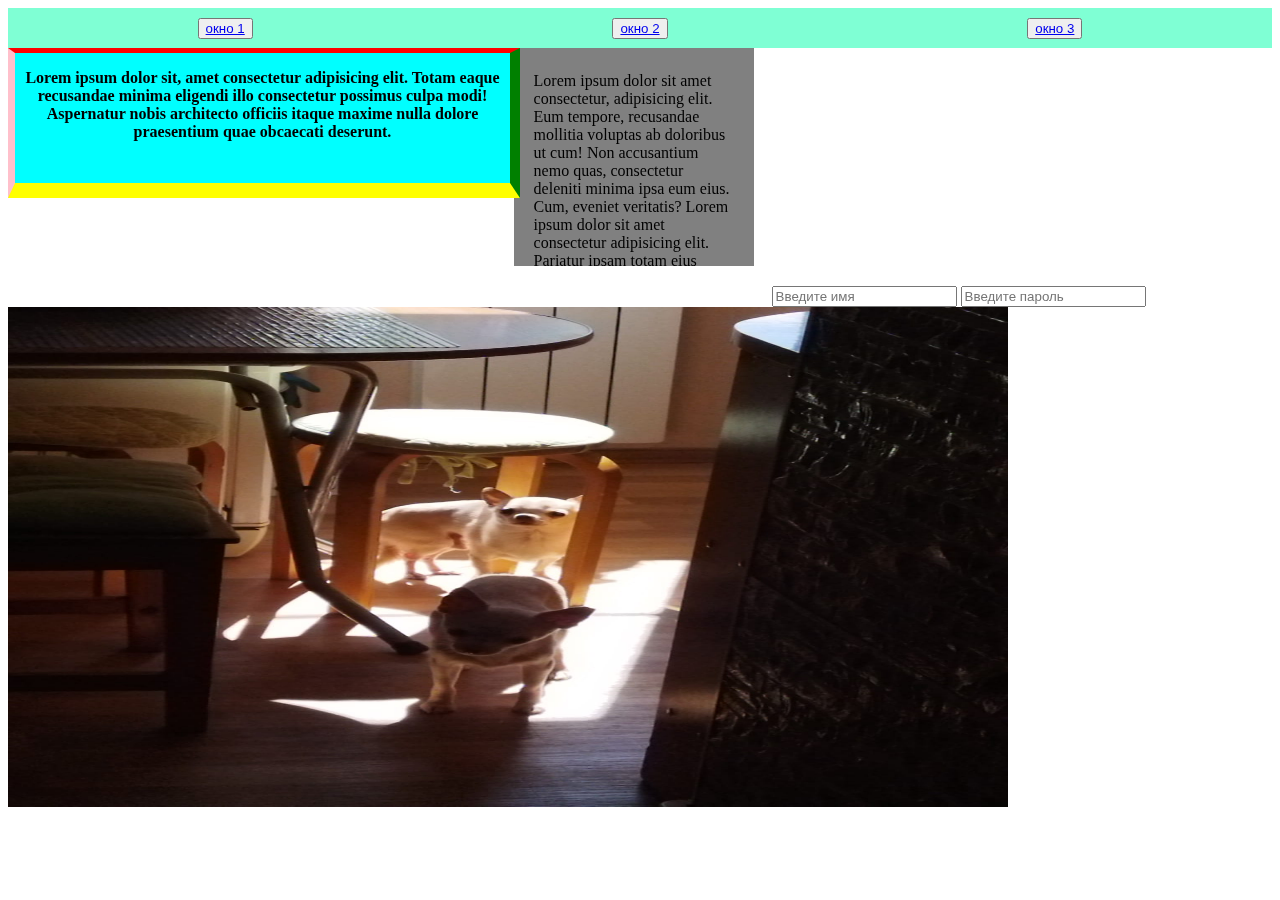
<file: src/js/index.html>
<!DOCTYPE html>
<html lang="ru">
<head>
    <meta charset="UTF-8">
    <meta http-equiv="X-UA-Compatible" content="IE=edge">
    <meta name="viewport" content="width=device-width, initial-scale=1.0">
    <title>Интернет магазин school501</title>
    <link rel="stylesheet" href="disayne.css">
</head>
<body>
 

  <div class="top">
    <div class="textone">
      <button><a href="njrdf.html">окно 1</a></button>
    </div>
    <div class="texttwo">
      <button><a href="qwe.html">окно 2</a></button>
    </div>
    <div class="textthree">
      <button><a href="noibkd.html">окно 3</a></button>

    </div>
  </div>
 
  <div class="box">
    <b><p>Lorem ipsum dolor sit, amet consectetur adipisicing elit. Totam eaque recusandae minima eligendi illo consectetur possimus culpa modi! Aspernatur nobis architecto officiis itaque maxime nulla dolore praesentium quae obcaecati deserunt.</p></b>

  </div>>
  <div class="two">
   <p>Lorem ipsum dolor sit amet consectetur, adipisicing elit. Eum tempore, recusandae mollitia voluptas ab doloribus ut cum! Non accusantium nemo quas, consectetur deleniti minima ipsa eum eius. Cum, eveniet veritatis? Lorem ipsum dolor sit amet consectetur adipisicing elit. Pariatur ipsam totam eius numquam provident dolores magni nisi explicabo quae quasi aspernatur, aliquid consequatur sed rerum. Sequi vero ipsa nam nobis. Lorem ipsum dolor, sit amet consectetur adipisicing elit. Reprehenderit ex odit commodi sapiente perferendis. Perferendis architecto esse iure id dolore, molestias saepe asperiores provident nemo voluptate sint exercitationem possimus blanditiis?</p>
  </div>
  <div class="tor"></div>
  <div class="pasword">
    <input placeholder="Введите имя">
    <input type="password" placeholder="Введите пароль">
  </div>
  <img src="Изображение WhatsApp 2023-05-27 в 23.07.15.jpg" alt="собака" height="500" width="1000">
</body>
</html>
</file>
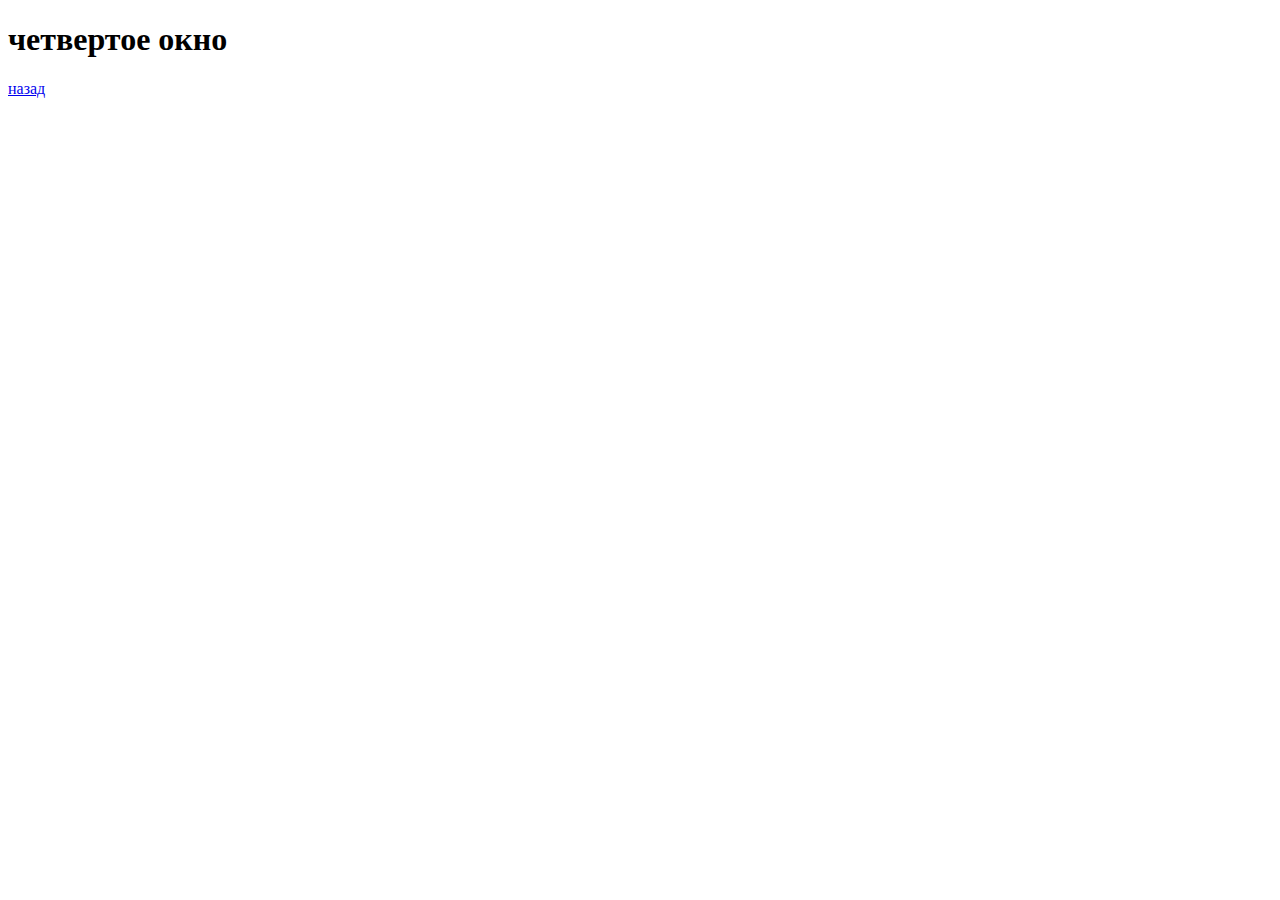
<file: src/js/noibkd.html>
<!DOCTYPE html>
<html lang="ru">
<head>
    <meta charset="UTF-8">
    <meta http-equiv="X-UA-Compatible" content="IE=edge">
    <meta name="viewport" content="width=device-width, initial-scale=1.0">
    <title>Documengdgd</title>
</head>
<body>
    <h1>четвертое окно</h1>
    <a href="index.html">назад</a>
</body>
</html>
</file>
<file: src/js/disayne.css>
.box{
    box-sizing: border-box;
    width: 40%;
    height: 150px;
   
    background-color: aqua;
  
    text-align: center;
    border-top: 5px solid red;
    border-right: 10px solid green;
    border-bottom: 15px solid yellow;
    border-left: 7px solid pink;
    position: absolute;
    overflow: hidden;
    
    

}
.two{
    background-color: grey;
  margin-left: 40%;
  padding: 10px 20px 10px 20px;
  width: 200px;
  height: 200px;
  overflow: scroll;
  margin-top: -20px;
  margin-bottom: 20px;
}
.top{
    background-color: aquamarine;
    width: 100%;
    height: 40px;
    margin-right: 0px;
    display: inline-block;
}
.textone{
    margin-top: 10px;
    margin-left: 15%;
}
.texttwo{
    text-align: center;
    margin-top: -21px;
}
.textthree{
    text-align: right;
    margin-right: 15%;
    margin-top: -21px;
}
.pasword{
    text-align: right;
    margin-right: 10%;

}
.imt{
    width: 10px;
    height: 10px;
    position: absolute;
    text-align: right;
}
</file>
